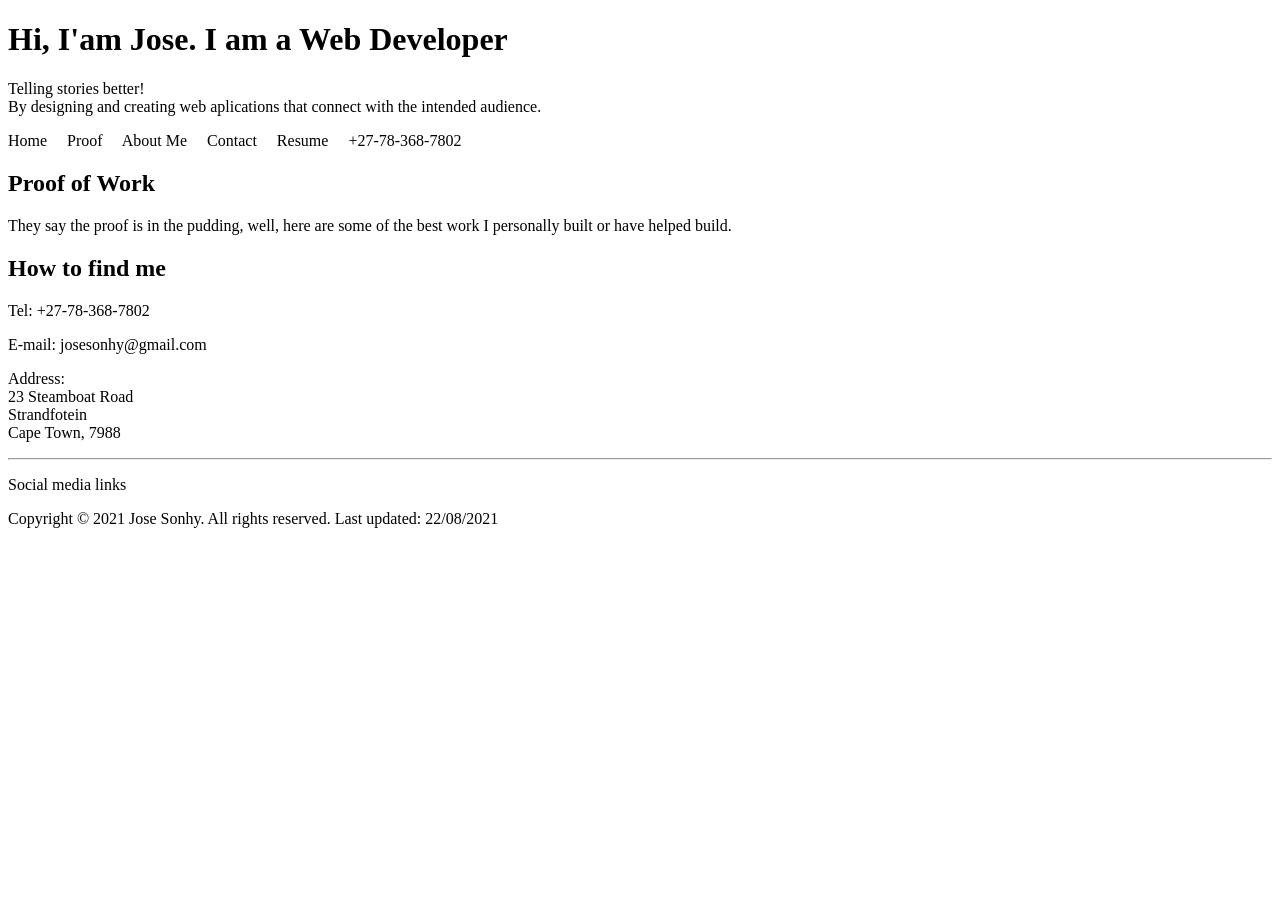
<file: portfolio02.html>
<!DOCTYPE html>
<!-- 
    Document:       Personal Portfolio Website
    Created by:     Jose Sonhy
    Date:           22/08/2021
-->
<html lang="en">
  <head>
    <meta charset="UTF-8" />
    <meta http-equiv="X-UA-Compatible" content="IE=edge" />
    <meta name="viewport" content="width=device-width, initial-scale=1.0" />
    <title>Jose Sonhy Portfolio</title>
  </head>
  <body>
    <header>
      <!-- Who am I? -->
      <h1>
        Hi, I'am Jose.
        <span>I am a Web Developer</span>
      </h1>
      <!-- What do I do? -->
      <p>
        Telling stories better! <br />
        <span
          >By designing and creating web aplications that connect with the
          intended audience.</span
        >
      </p>
    </header>
    <nav>
      <!-- Main navigation links -->
      Home &nbsp; &nbsp; Proof &nbsp; &nbsp; About Me &nbsp; &nbsp; Contact
      &nbsp; &nbsp; Resume &nbsp; &nbsp; +27-78-368-7802 &nbsp; &nbsp;
    </nav>
    <div id="main">
      <!-- How do I prove it? -->
      <h2>Proof of Work</h2>
      <p>
        They say the proof is in the pudding, well, here are some of the best
        work I personally built or have helped build.
      </p>
    </div>
    <!-- end of main -->
    <footer>
      <!-- How to get a hold of me? -->
      <h2>How to find me</h2>
      <p>Tel: +27-78-368-7802</p>
      <p>E-mail: josesonhy@gmail.com</p>
      <p>
        Address: <br />
        23 Steamboat Road <br />
        Strandfotein <br />
        Cape Town, 7988
      </p>
      <hr />
      <p>Social media links</p>
      <p>
        Copyright &copy; 2021 Jose Sonhy. All rights reserved. Last updated:
        22/08/2021
      </p>
    </footer>
  </body>
</html>
</file>
